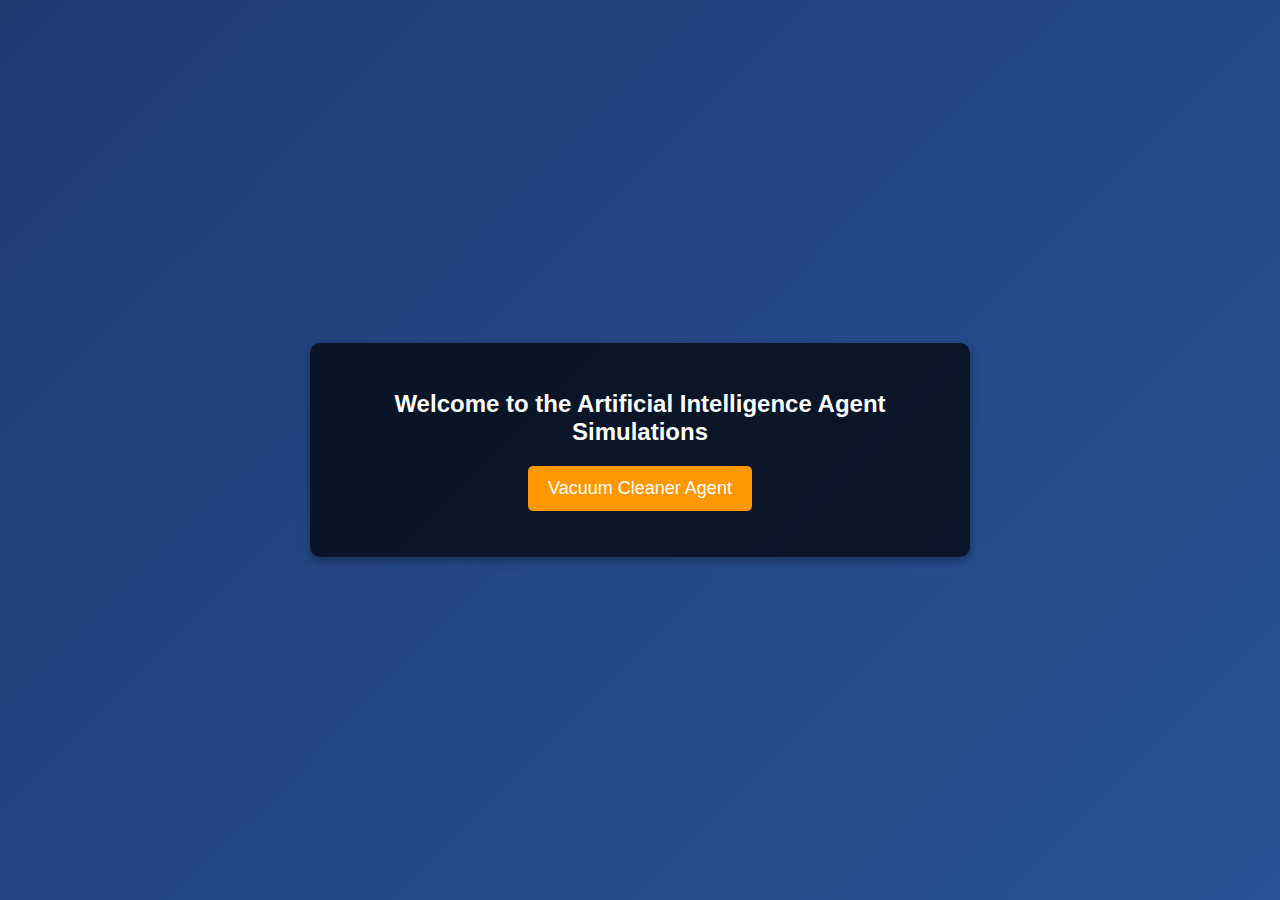
<file: index.html>
<!DOCTYPE html>
<html lang="es">
<head>
    <meta charset="UTF-8">
    <meta name="viewport" content="width=device-width, initial-scale=1.0">
    <title>Página de Inicio</title>
    <link rel="stylesheet" href="styles.css"> <!-- Archivo CSS externo -->
</head>
<body>
    <main>
        <h1>Welcome to the Artificial Intelligence Agent Simulations</h1>
        <ul>
            <li><a href="./vaccum-cleaner/index.html">Vacuum Cleaner Agent</a></li>
        </ul>
    </main>
</body>
</html>
</file>
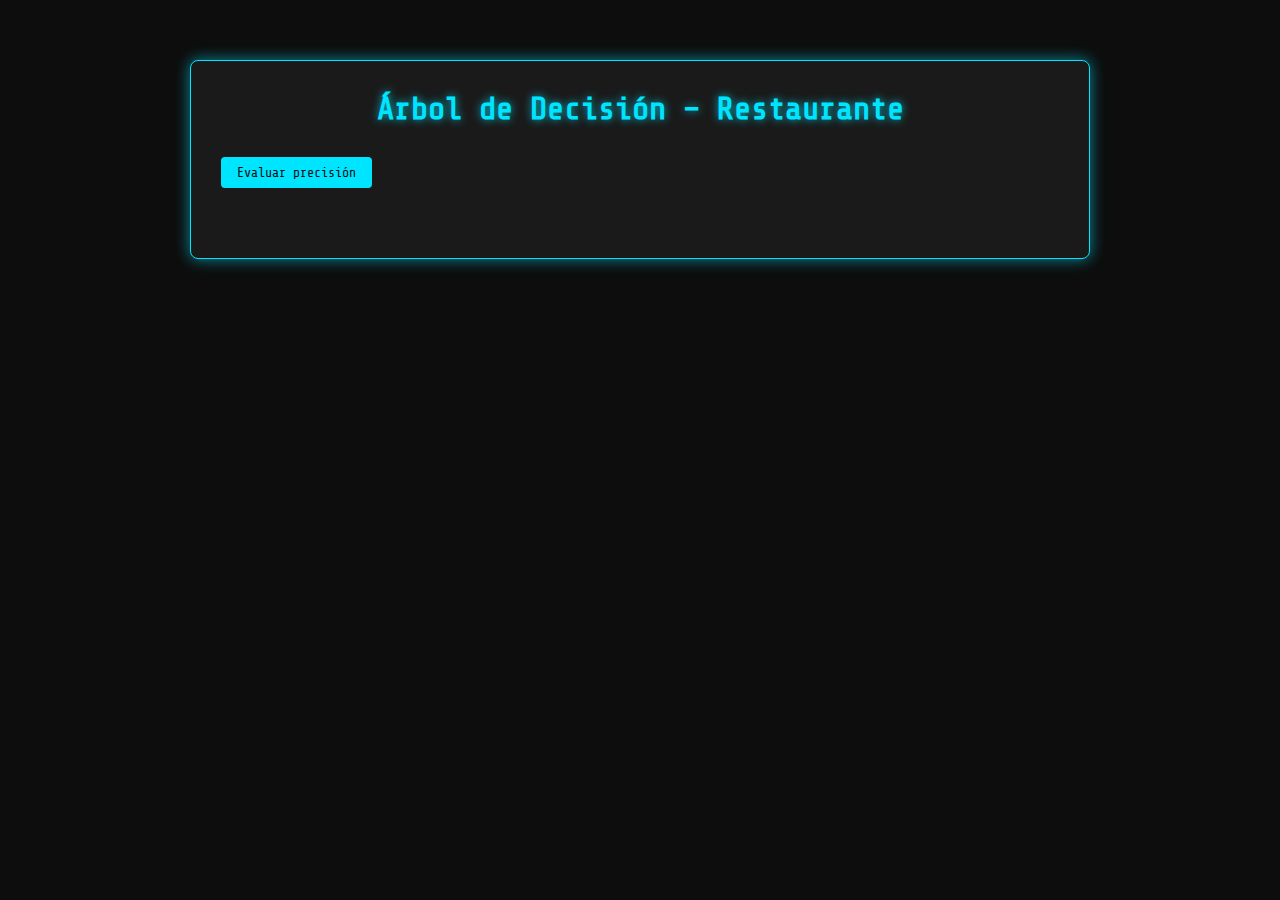
<file: tree_decission/index.html>
<!DOCTYPE html>
<html lang="es">
<head>
  <meta charset="UTF-8" />
  <meta name="viewport" content="width=device-width, initial-scale=1.0"/>
  <title>Árbol de Decisión – Restaurante</title>
  <link rel="stylesheet" href="style.css" />
  <script type="module" src="decision-tree.js" defer></script>
</head>
<body>
  <div class="container">
    <h1>Árbol de Decisión – Restaurante</h1>

    <!-- Aquí ponemos las sugerencias automáticas -->
    <div id="suggestions"></div>

    <!-- Selector de variables -->
    <div id="var-selector" class="selector"></div>
    <button id="evaluate-btn">Evaluar precisión</button>

    <!-- Tabla de datos -->
    <div id="table-container"></div>

    <!-- Resultados -->
    <div id="log"></div>
  </div>
</body>
</html>
</file>
<file: styles.css>
/* Estilos generales */
body {
    font-family: Arial, sans-serif;
    background: linear-gradient(135deg, #1e3c72, #2a5298); /* Degradado azul */
    color: white;
    text-align: center;
    margin: 0;
    padding: 0;
    height: 100vh; /* Ocupar toda la pantalla */
    display: flex;
    justify-content: center;
    align-items: center;
}

/* Contenedor principal */
main {
    background: rgba(0, 0, 0, 0.7); /* Fondo oscuro semi-transparente */
    padding: 30px;
    border-radius: 10px;
    box-shadow: 0px 4px 10px rgba(0, 0, 0, 0.3);
    max-width: 600px;
}

/* Título */
h1 {
    font-size: 24px;
    margin-bottom: 20px;
}

/* Lista */
ul {
    list-style: none;
    padding: 0;
}

/* Enlaces */
ul li {
    margin: 15px 0;
}

ul li a {
    text-decoration: none;
    font-size: 18px;
    background: #ff9800; /* Color naranja */
    color: white;
    padding: 12px 20px;
    border-radius: 5px;
    display: inline-block;
    transition: 0.3s ease;
}

ul li a:hover {
    background: #e68900;
    transform: scale(1.1);
}
</file>
<file: tree_decission/style.css>
@import url('https://fonts.googleapis.com/css2?family=Share+Tech+Mono&display=swap');

* {
  box-sizing: border-box;
  margin: 0;
  padding: 0;
}

body {
  background: #0d0d0d;
  color: #cfd8dc;
  font-family: 'Share Tech Mono', monospace;
  padding: 20px;
}

.container {
  max-width: 900px;
  margin: 40px auto;
  padding: 30px;
  background: #1a1a1a;
  border: 1px solid #00e5ff;
  border-radius: 8px;
  box-shadow: 0 0 15px rgba(0,229,255,0.6);
}

h1 {
  text-align: center;
  color: #00e5ff;
  font-size: 2em;
  margin-bottom: 20px;
  text-shadow: 0 0 8px rgba(0,229,255,0.8);
}

/* Sugerencias */
#suggestions {
  margin-bottom: 20px;
}
#suggestions button {
  background: #33ffea;
  color: #0d0d0d;
  border: none;
  border-radius: 4px;
  padding: 6px 10px;
  margin-right: 8px;
  margin-bottom: 8px;
  cursor: pointer;
  font-family: inherit;
}
#suggestions button:hover {
  background: #5cfff0;
}

/* Selector */
.selector {
  display: flex;
  flex-wrap: wrap;
  gap: 12px;
  margin-bottom: 10px;
}
.selector input {
  margin-right: 4px;
  accent-color: #00e5ff;
}
.selector label {
  color: #cfd8dc;
}

/* Botón evaluar */
#evaluate-btn {
  display: inline-block;
  margin-bottom: 20px;
  padding: 8px 16px;
  background: #00e5ff;
  color: #0d0d0d;
  border: none;
  border-radius: 4px;
  font-family: inherit;
  cursor: pointer;
  transition: background .2s;
}
#evaluate-btn:hover {
  background: #33ffff;
}

/* Tabla de datos */
#table-container {
  overflow-x: auto;
  margin-bottom: 20px;
}
#table-container table {
  width: 100%;
  border-collapse: collapse;
}
#table-container th,
#table-container td {
  border: 1px solid #00e5ff;
  padding: 6px 8px;
  text-align: center;
}
#table-container th {
  background: #0a0a0a;
  color: #00e5ff;
}
#table-container td {
  color: #cfd8dc;
}
#table-container tbody tr:nth-child(even) {
  background: rgba(0,229,255,0.05);
}

/* Log de resultados */
#log {
  white-space: pre-wrap;
  font-family: 'Share Tech Mono', monospace;
  color: #69f0ae;
  text-shadow: 0 0 4px rgba(105,240,174,0.6);
  margin-top: 20px;
  line-height: 1.4;
}
</file>
